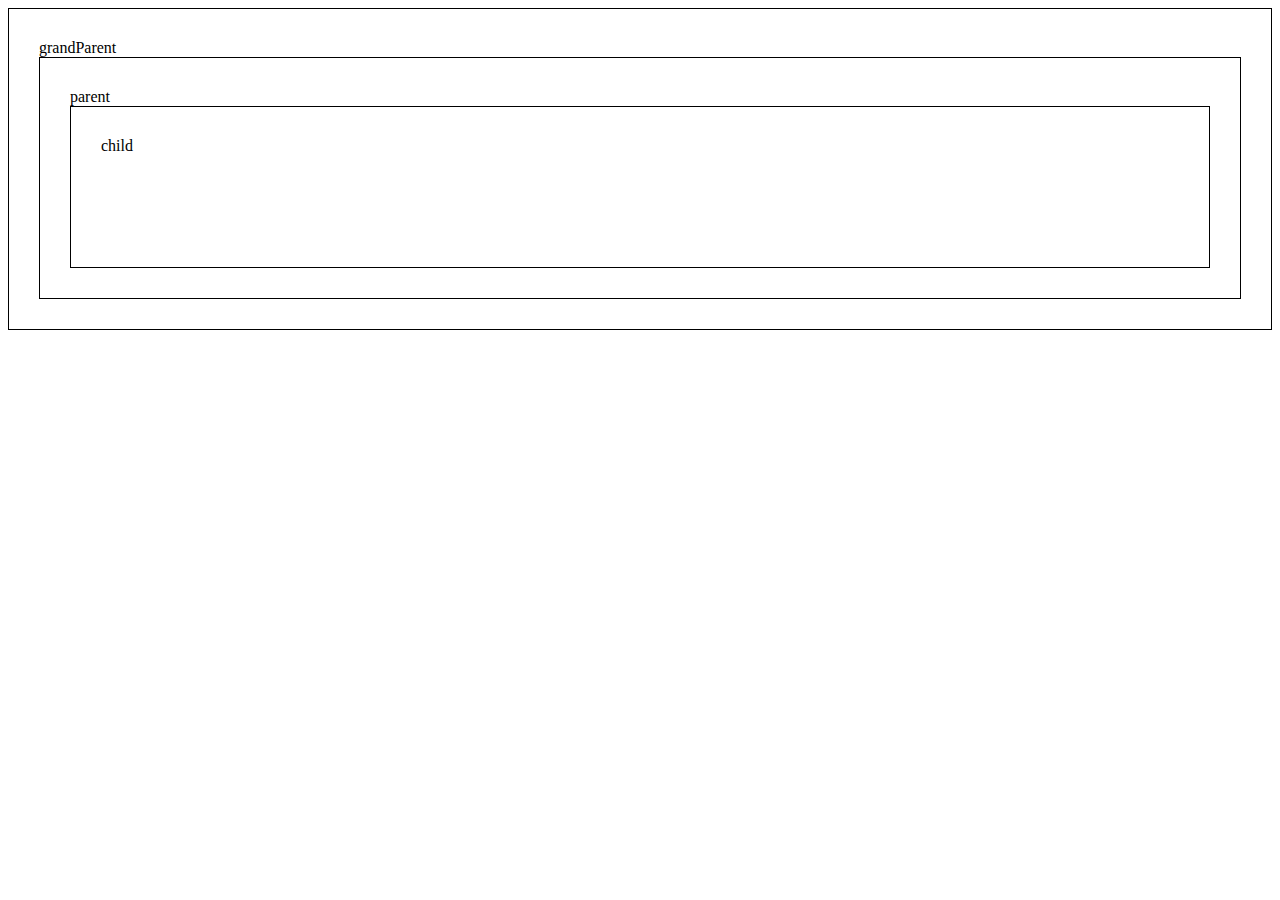
<file: Class-8/index.html>
<!DOCTYPE html>
<html lang="en">
  <head>
    <meta charset="UTF-8" />
    <meta name="viewport" content="width=device-width, initial-scale=1.0" />
    <title>Class-8 DOM Introduction-2</title>
    <style>
      div {
        min-width: 100px;
        min-height: 100px;
        padding: 30px;
        border: 1px solid black;
      }
    </style>
  </head>
  <body>
    <!-- <button
      onclick="alert('you clicked me'); 
      console.log('hello'); 
      let a = 10, b=20; 
      function abc(){console.log(a, b)};
      abc()"
      style="color: red"
    >
      Click Me
    </button> -->
    <!-- <button onclick="callMe()" style="color: red" disabled>Click Me</button> -->
    <!-- <button onclick="createboldElement()">Create Bold Element</button> -->
    <!-- <button id="btn">Create Bold Element</button>
    <div id="container">
      <p>hello</p>
    </div> -->

    <!-- <input type="text" placeholder="Search student name" />
    <div id="names-container"></div>

    <select>
      <option value="option1">Option 1</option>
      <option value="option2">Option 2</option>
      <option value="option3">Option 3</option>
    </select>

    <div>
      <button></button>
      <div>
        <a></a>
        <a></a>
        <a></a>
      </div>
    </div> -->

    <div id="grandParent">
      grandParent
      <div id="parent">
        parent
        <div id="child">child</div>
      </div>
    </div>
    <!-- <script src="domManipulations.js"></script> -->
    <script src="eventPropagation.js"></script>
  </body>
</html>
</file>
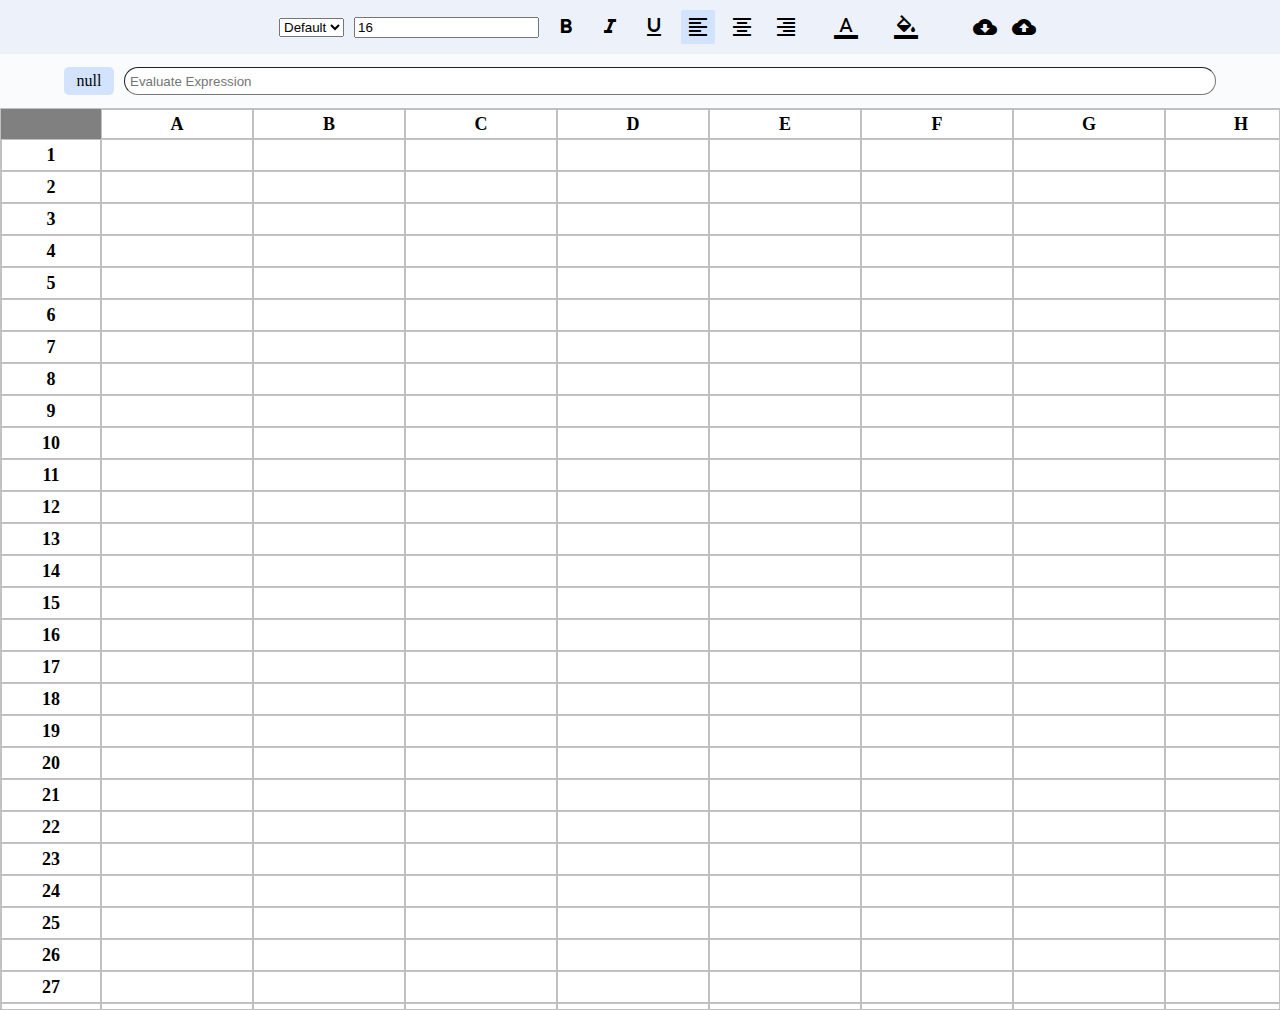
<file: Class-9_10_11/index.html>
<!DOCTYPE html>
<html lang="en">
  <head>
    <meta charset="UTF-8" />
    <meta name="viewport" content="width=device-width, initial-scale=1.0" />
    <title>Google Sheet Clone</title>
    <link rel="stylesheet" href="styles.css" />
    <link
      href="https://fonts.googleapis.com/icon?family=Material+Icons"
      rel="stylesheet"
    />
    <!-- <script src="https://cdnjs.cloudflare.com/ajax/libs/xlsx/0.18.5/xlsx.full.min.js"></script> -->
  </head>
  <body>
    <section class="options">
      <div
        class="fr-aic"
        style="align-items: center; background-color: #edf2fa"
      >
        <form class="form-container fr-aic" id="options-form">
          <select name="fontFamily">
            <option value="default">Default</option>
            <!-- <option value="default">Default1</option>
            <option value="default">Default2</option> -->
          </select>
          <input type="number" name="fontSize" value="16" />
          <input type="checkbox" name="isBold" id="isBold" />
          <label for="isBold" class="material-icons">format_bold</label>
          <input type="checkbox" name="isItalic" id="isItalic" />
          <label for="isItalic" class="material-icons">format_italic</label>
          <input type="checkbox" name="isUnderlined" id="isUnderlined" />
          <label for="isUnderlined" class="material-icons"
            >format_underlined</label
          >
          <div class="align-container fr-aic">
            <input type="radio" name="align" value="left" id="left" checked />
            <label for="left" class="material-icons">format_align_left</label>
            <input type="radio" name="align" value="center" id="center" />
            <label for="center" class="material-icons"
              >format_align_center</label
            >
            <input type="radio" name="align" value="right" id="right" />
            <label for="right" class="material-icons">format_align_right</label>
          </div>
          <input type="color" name="textColor" id="textColor" />
          <label for="textColor" class="material-icons"
            >format_color_text</label
          >
          <input
            type="color"
            name="backgroundColor"
            id="backgroundColor"
            value="#ffffff"
          />
          <label for="backgroundColor" class="material-icons"
            >format_color_fill</label
          >
        </form>
        <span type="button" id="download" class="material-icons">
          cloud_download
        </span>
        <label for="upload" class="material-icons">cloud_upload</label>
        <input type="file" id="upload" style="display: none" />
      </div>
      <div class="box fr-aic">
        <div class="selected-cell">null</div>
        <input type="text" placeholder="Evaluate Expression" id="expression" />
      </div>
    </section>
    <section class="container">
      <div class="juntion-cell"></div>
      <div class="head-row"></div>
      <div class="serialNo"></div>
      <div class="body"></div>
    </section>
    <script src="script.js"></script>
    <script src="options.js"></script>
    <script src="export-import.js"></script>
  </body>
</html>
</file>
<file: Class-9_10_11/styles.css>
* {
    margin: 0;
}

.container {
    display: grid;
    grid-template-columns: 100px auto;
    grid-template-rows: 30px auto;
    height: 100vh;
    overflow-x: scroll;
    border: 1px solid #c0c0c0;
}

.head-row {
    /* grid-column: 1 / 3; */
    display: flex;
    position: sticky;
    top: 0;
    background-color: #fff;
}


.head-row .col-head {
    width: 150px;
    display: flex;
    justify-content: center;
    align-items: center;
    font-size: 18px;
    font-weight: 600;
    border: 1px solid #c0c0c0;
}

/* .head-row div:first-child {
    width: 40px;
    background-color: gray;
} */


/* .container div{
    border: 2px solid blue;
} */

.serialNo {
    /* background-color: beige; */
    position: sticky;
    left: 0;
    background-color: #fff;
}

.serialNo .sno-cell {
    height: 30px;
    border: 1px solid #c0c0c0;
    display: flex;
    justify-content: center;
    align-items: center;
    font-size: 18px;
    font-weight: 600;
}

.juntion-cell {
    background-color: gray;
    position: sticky;
    left: 0;
    top: 0;
    z-index: 2;
}

.row {
   display: flex;
}

.cell{
    border: 1px solid #c0c0c0;
    width: 150px;
    height: 30px;
    overflow-y: hidden;
    font-family: normal;
}

.options {
    background-color: #f9fbfd;
    height: 12vh;
    display: flex;
    flex-direction: column;
    justify-content: space-between;
}

.form-container {
    padding: 10px;
    margin: 0 30px;
    background-color: #edf2fa;
    border-bottom: 50px;
    align-items: center;
}

.fr-aic {
    display: flex;
    justify-content: center;
    gap: 10px;
}

input[type="checkbox"], input[type="radio"] {
    display: none;
}

input[type="color"] {
    width: 0;
    height: 0;
    /* border: none; */
    visibility: hidden;
}

input[type="checkbox"]:checked + label, input[type="radio"]:checked + label {
    background-color: #d3e2fd;
}

label {
    padding: 5px;
    border-radius: 2px;
    cursor: pointer;
}

.box {
    width: 90vw;
    margin: auto;
}

.box input {
    flex-grow: 1;
    padding: 5px;
    border-radius: 50px;
    border-width: 1px;
}

.box .selected-cell {
    background-color: #d3e2fd;
    padding: 5px;
    border-radius: 5px;
    width: 40px;
    text-align: center;
}

.active-cell {
    border: 1px solid #0957d0;
}
</file>
